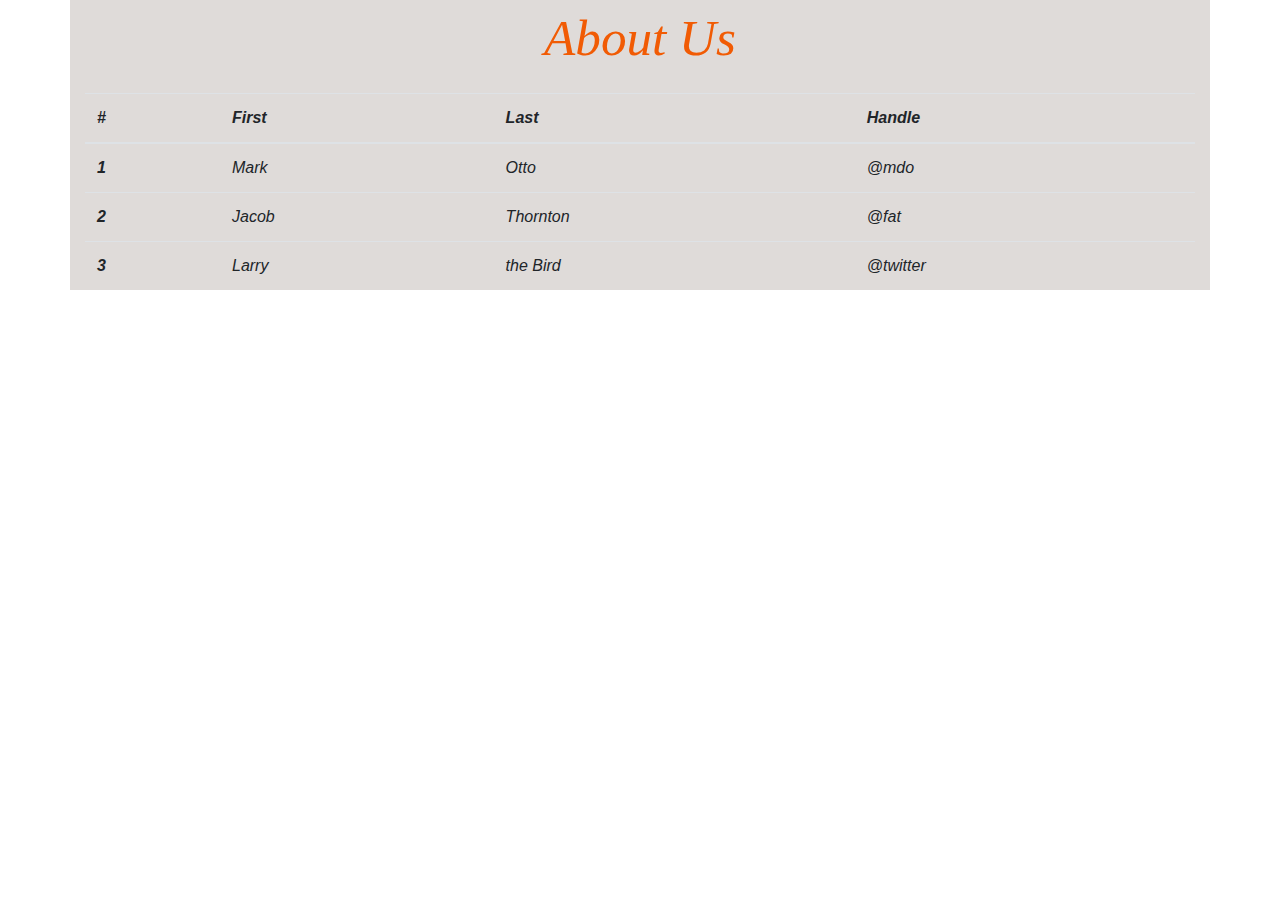
<file: petSalon/about.html>
<!DOCTYPE html>
<html lang="en">
<head>
    <meta charset="UTF-8">
    <meta name="viewport" content="width=device-width, initial-scale=1.0">
    <link rel="stylesheet" href="https://stackpath.bootstrapcdn.com/bootstrap/4.5.2/css/bootstrap.min.css" integrity="sha384-JcKb8q3iqJ61gNV9KGb8thSsNjpSL0n8PARn9HuZOnIxN0hoP+VmmDGMN5t9UJ0Z" crossorigin="anonymous">
    <link rel="stylesheet" href="css/style.css">
    <title>Document</title>
</head>
<body>
 
    <main class="container" id="main-students">
      <div class="registForm"><p>About Us</p></div>
        <table class="table">
            <thead>
              <tr>
                <th scope="col">#</th>
                <th scope="col">First</th>
                <th scope="col">Last</th>
                <th scope="col">Handle</th>
              </tr>
            </thead>
            <tbody>
              <tr>
                <th scope="row">1</th>
                <td>Mark</td>
                <td>Otto</td>
                <td>@mdo</td>
              </tr>
              <tr>
                <th scope="row">2</th>
                <td>Jacob</td>
                <td>Thornton</td>
                <td>@fat</td>
              </tr>
              <tr>
                <th scope="row">3</th>
                <td>Larry</td>
                <td>the Bird</td>
                <td>@twitter</td>
              </tr>
            </tbody>
          </table>
    </main>
    <div id="data"></div>

    
    <script src="https://ajax.googleapis.com/ajax/libs/jquery/3.5.1/jquery.min.js"></script>
    
    <script src="js/app.js"></script>
    <script src="js/script.js"></script>

</body>
</html>
</file>
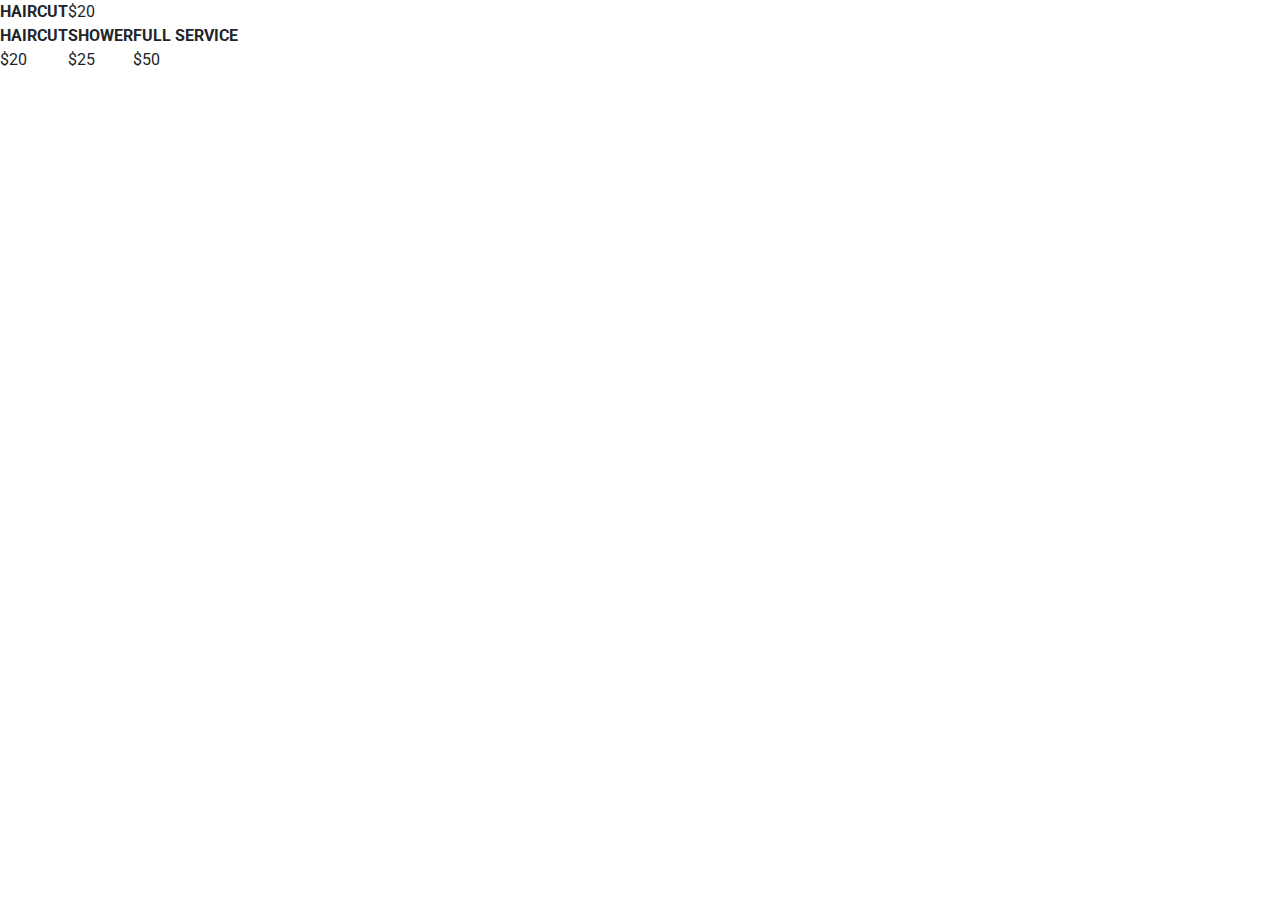
<file: petSalon/services.html>
<!DOCTYPE html>
<html lang="en">
<head>
    <meta charset="UTF-8">
    <meta name="viewport" content="width=device-width, initial-scale=1.0">
    <link rel="stylesheet" href="css/style.css">
    <link href="https://fonts.googleapis.com/css2?family=Roboto:wght@300;400;700&display=swap" rel="stylesheet">
    <link rel="stylesheet" href="https://stackpath.bootstrapcdn.com/bootstrap/4.5.2/css/bootstrap.min.css" integrity="sha384-JcKb8q3iqJ61gNV9KGb8thSsNjpSL0n8PARn9HuZOnIxN0hoP+VmmDGMN5t9UJ0Z" crossorigin="anonymous">
    <title>The Fashion Pet</title>
</head>
<body>
    
    <main>
        <table id="tab">
            <div id="#Haircut">
                <tr>
                    <th>HAIRCUT</th>
                    <td>$20</td>
                </tr> 
                <tr>
                    
                </tr>   
            </div>
        
            <div id="#Shower">
        
            </div>
        
            <div id="#Full Service">
        
            </div>
        
            
            
            <table>
                <tr>
                    <th>HAIRCUT</th>
                    <th>SHOWER</th>
                    <th>FULL SERVICE</th>
                </tr>
                <tr>
                    <td>$20</td>
                    <td>$25</td>
                    <td>$50</td>
                </tr>
               
            </table>


    </main>
      


</body>


   
    

    <script src="https://ajax.googleapis.com/ajax/libs/jquery/3.5.1/jquery.min.js"></script>
    <script src="js/script.js"></script>
    <script src="js/app.js"></script>
    

</body>
</html>
</file>
<file: petSalon/css/style.css>
* {
    padding:0;
    margin:0;
}

#pets{
    display: grid;
    grid-template-columns: 30% 30% 30%;
    column-gap: 1rem;
    row-gap: 1rem;
}

img{
    max-width: 100%;
    text-align: center;
    
    
}

@media(min-width:768px){
    img{max-width: 100%;
    text-align: center;
}
}

.pet{
    text-align: center;
    border: 1px solid #dedede;
    border-radius: 5px;

}

.icon{
    width: 50%;
}


/*Header*/
header{
    background-image: url(dog-banner-image.jpg);
    width: 100%;
    opacity: .9;

}


h1 {
    
    text-align: center;
    font-family: fantasy;
    letter-spacing: .5rem;
    padding-top: 2rem;
    
}

h2 p{
    font-family: fantasy;
    font-size: 3.2rem;
    color: rgb(241, 91, 4);
    text-align: center;
    margin-top: 2rem;
}


blockquote{
    font-weight: bolder;
    font-family: cursive;

}


/*menu*/

.menu{
    font-family: fantasy;
    background-color: #e9e2c3;
    padding-top: 5px;
    padding-bottom: 4px;
    text-align: center;
}

.menu a{
    font-size: 30px;
    text-decoration: none;
    color: rgb(43, 99, 17);
    margin-right: 60px;
    
}

.menu a:hover{
    color: #135055;
    font-size: 33px;

}

/*Main*/


.container{
    background-color: rgb(223, 219, 217);
    font-style: italic;
    color: rgb(241, 91, 4);
}

.active{
    border: 1px solid #d4c70b;
}

footer{
    font-family: fantasy;
    font-size: 1.2rem;
    background-color: #eee9d4;
    color: rgb(43, 99, 17);
    text-align: center;
    padding-top: 10px;
    padding-bottom: 10px;
    margin-bottom: 0rem;
    margin-top: 0rem;
}

.bordered{
    border: 1px solid black;
}

.table-container{
    margin-top: 2rem;
}

.active{
    border: 7px solid rgb(231, 181, 71);
}

.red-bg{
    background-color: #d14141;
}

.green-bg{
    background-color: rgb(184, 218, 90);
}


#map{
    width: 500px;
    height: 500px;
    margin-left: auto;
    margin-right: auto;
    margin-top: 5rem;
    margin-bottom:5rem;
}

.registForm p{
    font-family: fantasy;
    font-size: 3.2rem;
    text-align: center;
}
</file>
